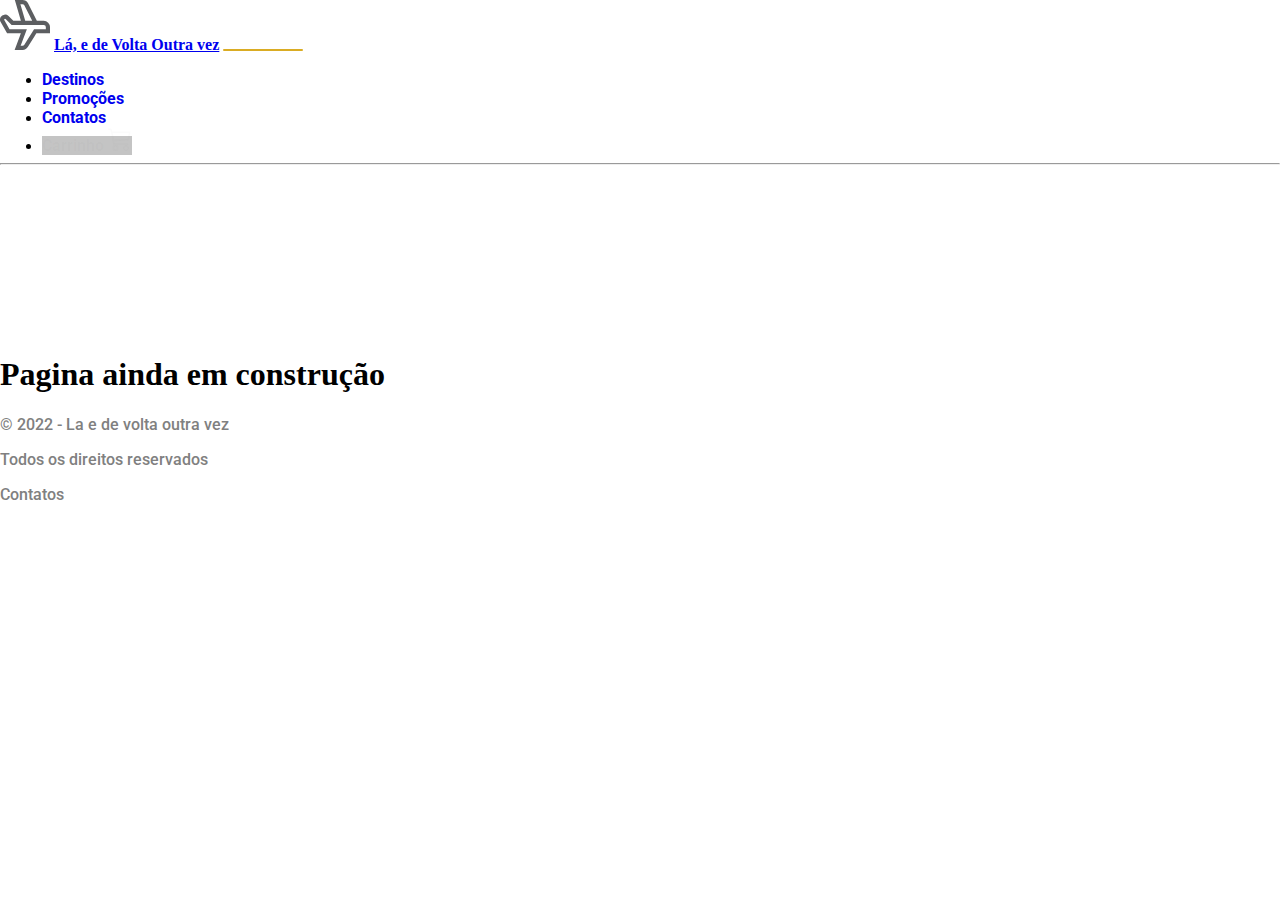
<file: carrinho.html>
<!DOCTYPE html>
<html lang="Pt-br">

<head>
  <meta charset="UTF-8">
  <meta http-equiv="X-UA-Compatible" content="IE=edge">
  <meta name="viewport" content="width=device-width, initial-scale=1.0">
  <!-- Bootstrap CSS -->
  <link rel="stylesheet" href="https://stackpath.bootstrapcdn.com/bootstrap/5.0.0-alpha1/css/bootstrap.min.css" integrity="sha384-r4NyP46KrjDleawBgD5tp8Y7UzmLA05oM1iAEQ17CSuDqnUK2+k9luXQOfXJCJ4I" crossorigin="anonymous">
  <link rel="stylesheet" href="style.css">
  <link rel="shortcut icon" href="logo.svg" type="image/x-icon">
  <title>Lá e de Volta Outra vez | Carrinho</title>
</head>

<body style="min-width:372px;" cz-shortcut-listen="true">
  <!--Menu de navegação-->
  <!--Menu de navegação-->
  <nav
    class="navbar navbar-expand-lg navbar-light bg-warning text-dark border-bottom shadow-sm mb-3 col py-1 fixed-top">
    <div class="container">
      <img class="navbar-brand mr-0 mr-md-2" src="icone.svg" width="50" height="50" alt="Logo">
      <a class="navbar-brand text-secondary" href="index.html"><strong>Lá, e de Volta Outra vez</strong></a>
      <button class="navbar-toggler botao" type="button" data-toggle="collapse" data-target=".navbar-collapse">
        <span class="navbar-toggler-icon"></span>
      </button>
      <div class="navbar-collapse collapse">
        <ul class="navbar-nav flex-grow-1">
        </ul>
        <div class="aling-self-end ">
          <ul class="navbar-nav" style="margin:2px 2px 2px;">
            <!--<li class="nav-item">
              <a class="nav-link text-secondary animacao" href="/index.html"><strong>Home</strong></a>
            </li>-->
            <li class="nav-item">
              <a class="nav-link text-secondary animacao" href="destinos.html"><strong>Destinos</strong></a>
            </li>
            <li class="nav-item">
              <a class="nav-link text-secondary animacao" href="promocoes.html"><strong>Promoções</strong></a>
            </li>
            <li class="nav-item">
              <a class="nav-link text-secondary animacao" href="contatos.html"><strong>Contatos</strong></a>
            </li>
            <li class="nav-item">
              <a href="/carrinho.html"
                class="nav-link text-secondary disabled animacao carrinho"><strong>Carrinho</strong>
                <svg class="bi" width="24" height="24" fill="currentColor">
                  <use xlink:href="/bi.svg#cart3" />
                </svg>
              </a>
            </li>
          </ul>
        </div>
      </div>
    </div>
  </nav>
  <!--Fim do menu de navegação-->
  <!--Caçalho-->
  <header>

  </header>
  <hr class="featurette-divider">
  <!--Fim do Caçalho-->

  <!--Conteudo-->
  <main><br><br><br><br><br><br><br><br><br>
    <div class="container text-center ">
      <h1>Pagina ainda em construção</h1>
    </div>
  </main>
  <!--Fim do conteudo-->

  <!--Roda pé-->
  <footer class="border-top fixed-bottom text-muted bg-warning">
    <div class="container">
      <div class="row py-2">
        <div class="col-12 col-md-4 text-center text-md-left fonte-roboto">
          &copy; 2022 - La e de volta outra vez
        </div>
        <div class="col-12 col-md-4 text-center">
          <p class="fonte-roboto">Todos os direitos reservados</p>
        </div>
        <div class="col-12 col-md-4 text-center text-md-right ">
          <a href="contatos.html" class="fonte-roboto text-secondary">Contatos</a>
        </div>
      </div>
    </div>
  </footer>
  <!--Fim do roda pé-->
  <!-- Optional JavaScript -->
  <!-- Popper.js first, then Bootstrap JS -->
  <script src="https://cdn.jsdelivr.net/npm/popper.js@1.16.0/dist/umd/popper.min.js"
    integrity="sha384-Q6E9RHvbIyZFJoft+2mJbHaEWldlvI9IOYy5n3zV9zzTtmI3UksdQRVvoxMfooAo"
    crossorigin="anonymous"></script>
  <script src="https://stackpath.bootstrapcdn.com/bootstrap/5.0.0-alpha1/js/bootstrap.min.js"
    integrity="sha384-oesi62hOLfzrys4LxRF63OJCXdXDipiYWBnvTl9Y9/TRlw5xlKIEHpNyvvDShgf/"
    crossorigin="anonymous"></script>
</body>

</html>
</file>
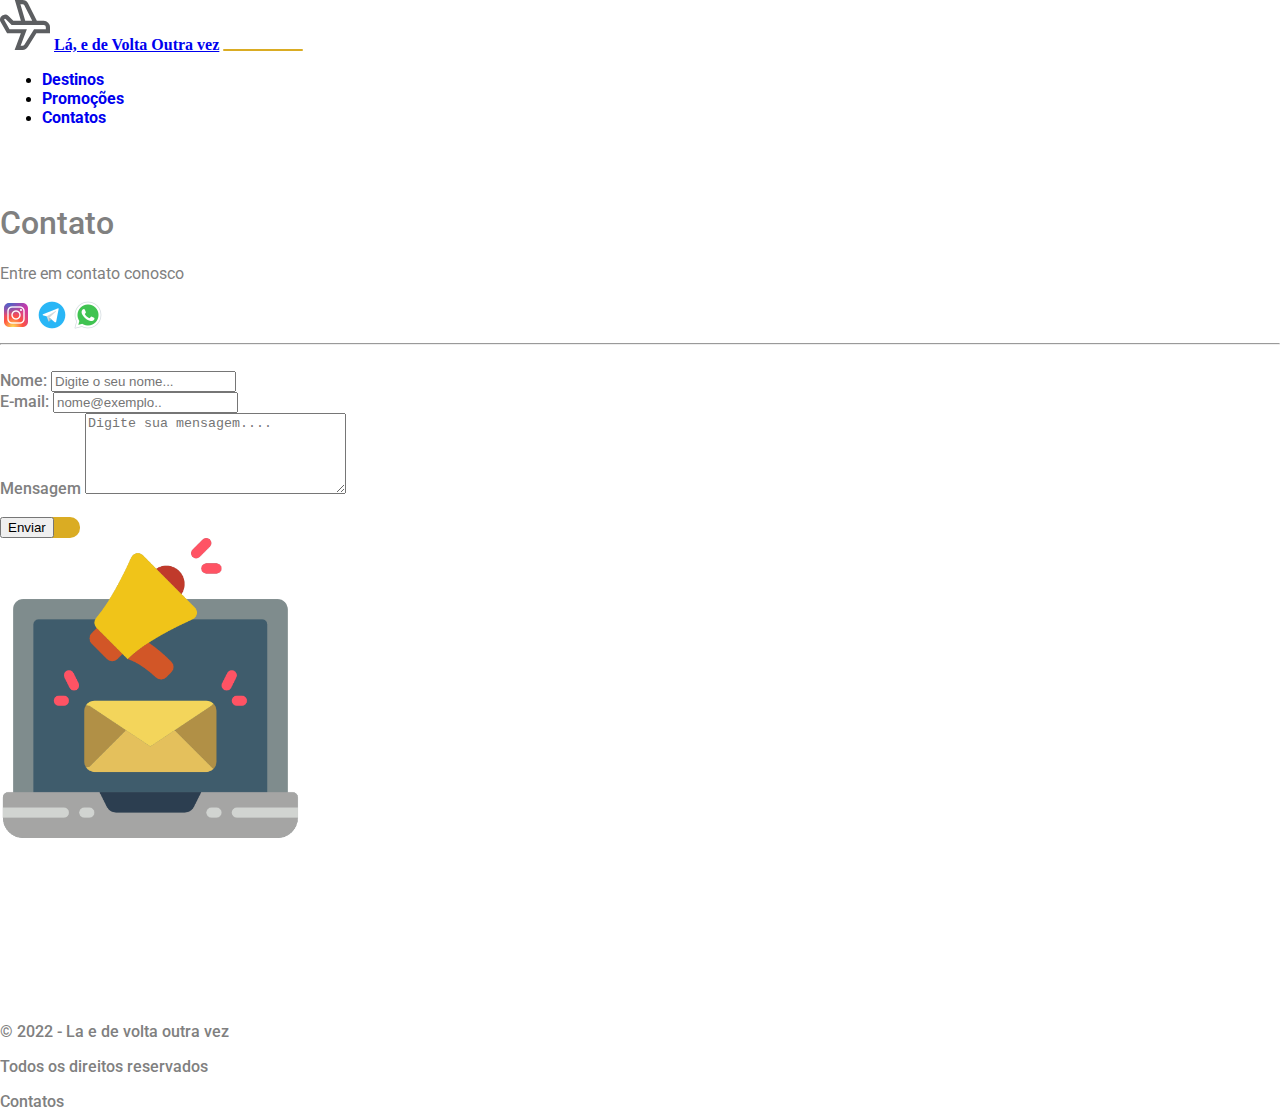
<file: contatos.html>
<!DOCTYPE html>
<html lang="Pt-br">

<head>
  <meta charset="UTF-8">
  <meta http-equiv="X-UA-Compatible" content="IE=edge">
  <meta name="viewport" content="width=device-width, initial-scale=1.0">
  <!-- Bootstrap CSS -->
  <link rel="stylesheet" href="https://stackpath.bootstrapcdn.com/bootstrap/5.0.0-alpha1/css/bootstrap.min.css" integrity="sha384-r4NyP46KrjDleawBgD5tp8Y7UzmLA05oM1iAEQ17CSuDqnUK2+k9luXQOfXJCJ4I" crossorigin="anonymous">
  <link rel="stylesheet" href="style.css">
  <link rel="shortcut icon" href="logo.svg" type="image/x-icon">
  <title>Lá e de Volta Outra vez | Contatos</title>
</head>

<body style="min-width:372px;" cz-shortcut-listen="true">
  <!--Menu de navegação-->
  <nav
    class="navbar navbar-expand-lg navbar-light bg-warning text-dark border-bottom shadow-sm mb-3 col py-1 fixed-top">
    <div class="container">
      <img class="navbar-brand mr-0 mr-md-2" src="icone.svg" width="50" height="50" alt="Logo">
      <a class="navbar-brand text-secondary" href="index.html"><strong>Lá, e de Volta Outra vez</strong></a>
      <button class="navbar-toggler botao" type="button" data-toggle="collapse" data-target=".navbar-collapse">
        <span class="navbar-toggler-icon"></span>
      </button>
      <div class="navbar-collapse collapse">
        <ul class="navbar-nav flex-grow-1">
        </ul>
        <div class="aling-self-end ">
          <ul class="navbar-nav" style="margin:2px 2px 2px;">
            <!--<li class="nav-item">
              <a class="nav-link text-secondary animacao" href="/index.html"><strong>Home</strong></a>
            </li>-->
            <li class="nav-item">
              <a class="nav-link text-secondary animacao" href="destinos.html"><strong>Destinos</strong></a>
            </li>
            <li class="nav-item">
              <a class="nav-link text-secondary animacao" href="promocoes.html"><strong>Promoções</strong></a>
            </li>
            <li class="nav-item">
              <a class="nav-link text-secondary animacao" href="contatos.html"><strong>Contatos</strong></a>
            </li>
            <!--<li class="nav-item">
              <a href="/carrinho.html"
                class="nav-link text-secondary disabled animacao carrinho"><strong>Carrinho</strong>
                <svg class="bi" width="24" height="24" fill="currentColor">
                  <use xlink:href="/bi.svg#cart3" />
                </svg>
              </a>
            </li>-->
          </ul>
        </div>
      </div>
    </div>
  </nav>
  <br><br><br>
  <!--Fim do menu de navegação-->
  <!--Contatos-->
  <header>
    <div class="container">
      <div class="row justify-content-center">
        <div class="text-center col-lg-3">
          <h1 class="fonte-roboto">Contato</h1>
          <p>Entre em contato conosco</p>
          <a href="#"><img src="icone_insta.png" alt="Instagram"></a>
          <a href="#"><img src="icone_telegram.png" alt="Telegram"></a>
          <a href="#"><img src="icone_wspp.png" alt="WhatsApp"></a>
        </div>
  </header>
  <hr class="featurette-divider">
  <!--Fim do Contato-->
  <!--Formulario-->
  <main>
    <br>
    <section>
      <div class="container-md fonte-roboto">
        <div class="row align-items-center">
          <div class="col-lg-7">
            <form>
              <div class="form-goup">
                <label for="nome">Nome:</label>
                <input class="form-control" type="text" name="nome" id="nome" placeholder="Digite o seu nome...">
              </div>
              <div class="form-group">
                <label for="email">E-mail:</label>
                <input class="form-control" type="text" name="email" id="email" placeholder="nome@exemplo..">
              </div>
              <div class="form-group">
                <label for="mensagem">Mensagem</label>
                <textarea class="form-control" name="mensagem" id="mensagem" cols="30" rows="5"
                  placeholder="Digite sua mensagem...."></textarea>
              </div>
              <br>
              <div class="form-group botao text-center animacao">
                <button type="submit" class="btn ">Enviar</button>
              </div>
            </form>
          </div>
          <div class="col-lg-5 text-center top-0">
            <img class="imagem" height="300px" width="300px" src="contato.png" alt="Icone de mensagem"></img>
          </div>
        </div>
      </div>
    </section>
  </main>
  <!--Fim do conteudo-->
  <br><br><br><br><br><br><br><br><br><br>
  <!--Roda pé-->
  <footer class="text-muted bg-warning">
    <div class="container">
      <div class="row py-2">
        <div class="col-12 col-md-4 text-center text-md-left fonte-roboto">
          &copy; 2022 - La e de volta outra vez
        </div>
        <div class="col-12 col-md-4 text-center">
          <p class="fonte-roboto">Todos os direitos reservados</p>
        </div>
        <div class="col-12 col-md-4 text-center text-md-right ">
          <a href="contatos.html" class="fonte-roboto text-secondary">Contatos</a>
        </div>
      </div>
    </div>
  </footer>
  <!--Fim dp roda pé-->
  <!-- Optional JavaScript -->
  <!-- Popper.js first, then Bootstrap JS -->
  <script src="https://cdn.jsdelivr.net/npm/popper.js@1.16.0/dist/umd/popper.min.js"
    integrity="sha384-Q6E9RHvbIyZFJoft+2mJbHaEWldlvI9IOYy5n3zV9zzTtmI3UksdQRVvoxMfooAo"
    crossorigin="anonymous"></script>
  <script src="https://stackpath.bootstrapcdn.com/bootstrap/5.0.0-alpha1/js/bootstrap.min.js"
    integrity="sha384-oesi62hOLfzrys4LxRF63OJCXdXDipiYWBnvTl9Y9/TRlw5xlKIEHpNyvvDShgf/"
    crossorigin="anonymous"></script>
</body>
</html>
</file>
<file: style.css>
@import url('https://fonts.googleapis.com/css2?family=Arima:wght@200&family=Roboto:ital,wght@0,100;0,300;0,400;0,500;0,700;0,900;1,100;1,300;1,400;1,500;1,700;1,900&family=Yanone+Kaffeesatz:wght@500&display=swap');

/*Zerando o CSS*/
html,
body {
	box-sizing: border-box;
	margin: 0;
	padding: 0;
	width: 100%;
	height: 100%;
}

/*Animaçãod dos links*/
.animacao:link,
a:visited,
a:active {
	text-decoration: none;
	font-family: 'Roboto';
	font-weight: 500;
}

.animacao:hover {
	background: rgba(46, 46, 44, 0.329);
	font-family: 'Roboto';
	font-weight: 500;
	border-radius: 10px;
}

/*Demais formatações*/
.fonte-roboto {
	font-family: 'Roboto';
	font-weight: 500;
	color: gray;
	font-style: normal;
	text-decoration: none;
}

.fonte-roboto-italic {
	font-family: 'Roboto';
	font-style: oblique;
	color: rgba(189, 189, 189, 0.075);
}

.carousel-borda {
	margin-left: 5px;
	margin-right: 5px;
}

.carrinho {
	background-color: rgba(39, 39, 39, 0.274);
	color: rgba(128, 128, 128, 0.034);
	font-family: 'Roboto';
	font-weight: 500;
}

p {
	font-family: 'Roboto';
	color: gray;
	font-style: normal;
	text-decoration: none;
}

h2 {
	font-family: 'Roboto';
	color: #FFC107;
	font-style: normal;
	text-decoration: none;
}

h5 {
	font-family: 'Roboto';
	color: #FFC107;
	font-style: normal;
	text-decoration: none;
}

h3 {
	font-family: 'Roboto';
	color: #FFC107;
	font-style: normal;
	text-decoration: none;
	background-color: rgba(128, 128, 128, 0.527);
	border-radius: 20px;
	border-width: 10px;
	background-size: 5x;
}

/*Titulo provisori pagina home*/
.titulo-provisorio {
	display: grid;
	font-family: 'Roboto';
	font-weight: 500;
	color: gray;
	background-color: #ffc1075d;
	border-radius: 20px;
}

.botao {
	background-color: #daac23;
}

@media (max-width: 992px) {
	.imagem {

		display: none;
	}

	form {
		align-items: center;
	}

	.botao {
		text-align: center;
	}

	.titulo-provisorio {
		font-size: 15px;
		color: gray;
		background-color: #ffc1075d;

	}

	.promocoesTitulo {
		font-size: 25px;
		text-align: center;
		font-family: 'Roboto';
		font-weight: 500;
	}
}

.menu-de-escolha {
	margin-top: 5px;
	border-radius: 5px;
	font-family: 'Roboto';
	color: gray;
	font-weight: 700;
}

.botao {
	background-color: #daac23;
	border: none;
	border-radius: 10px;
	min-width: 80px;
	max-width: 80px;
}
</file>
